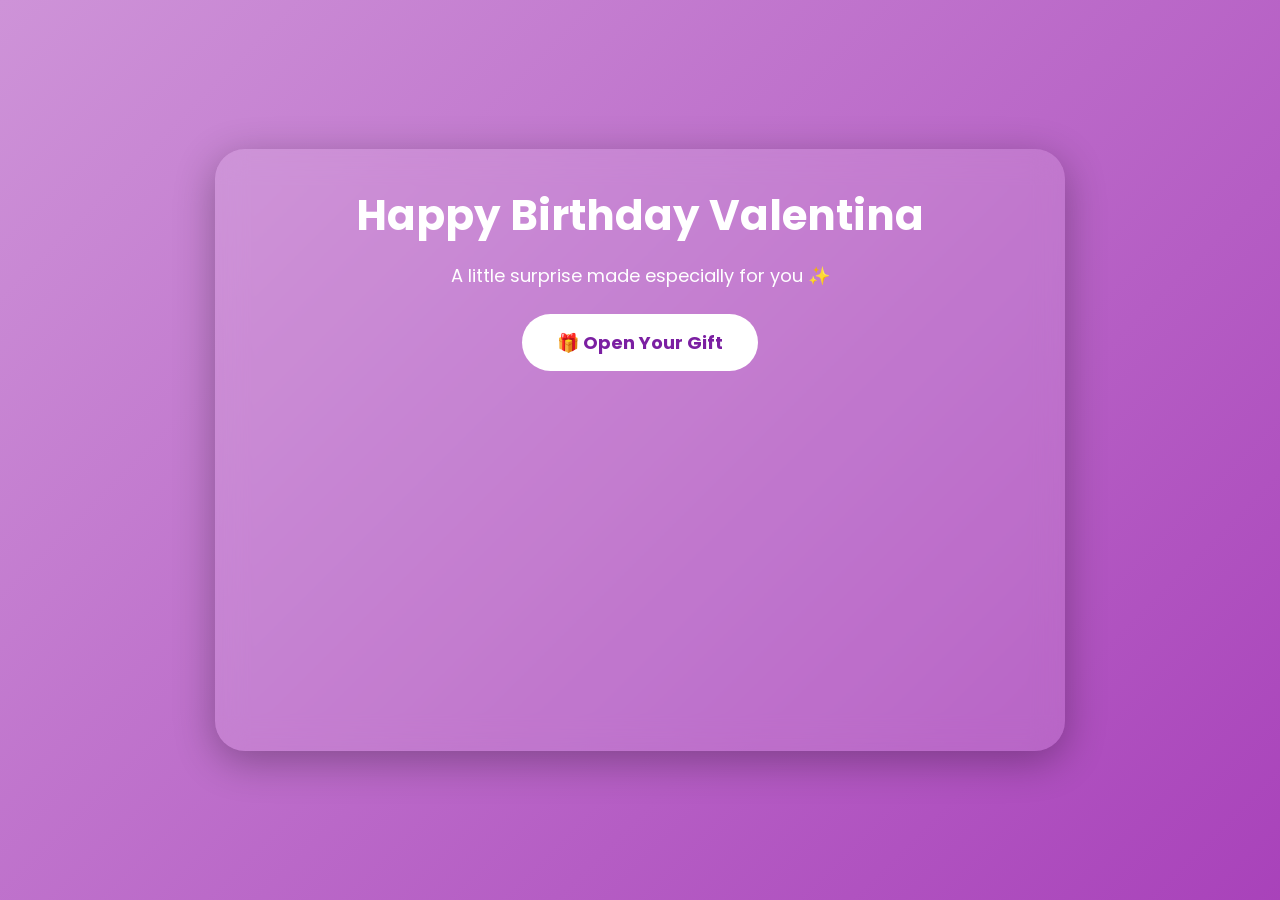
<file: index.html>
<!DOCTYPE html><html lang="en">
<head>
<meta charset="UTF-8">
<meta name="viewport" content="width=device-width, initial-scale=1.0">
<title> Happy Birthday Valentina </title><link rel="preconnect" href="https://fonts.googleapis.com">
<link rel="preconnect" href="https://fonts.gstatic.com" crossorigin><link href="https://fonts.googleapis.com/css2?family=Poppins:wght@300;400;600&display=swap" rel="stylesheet"><link rel="stylesheet" href="style.css">
</head>
<body><div class="card"><h1> Happy Birthday Valentina </h1><p class="subtitle">
A little surprise made especially for you ✨
</p><button id="openBtn">
🎁 Open Your Gift
</button><div id="message" class="message"></div></div><script src="script.js"></script></body>
</html>
</file>
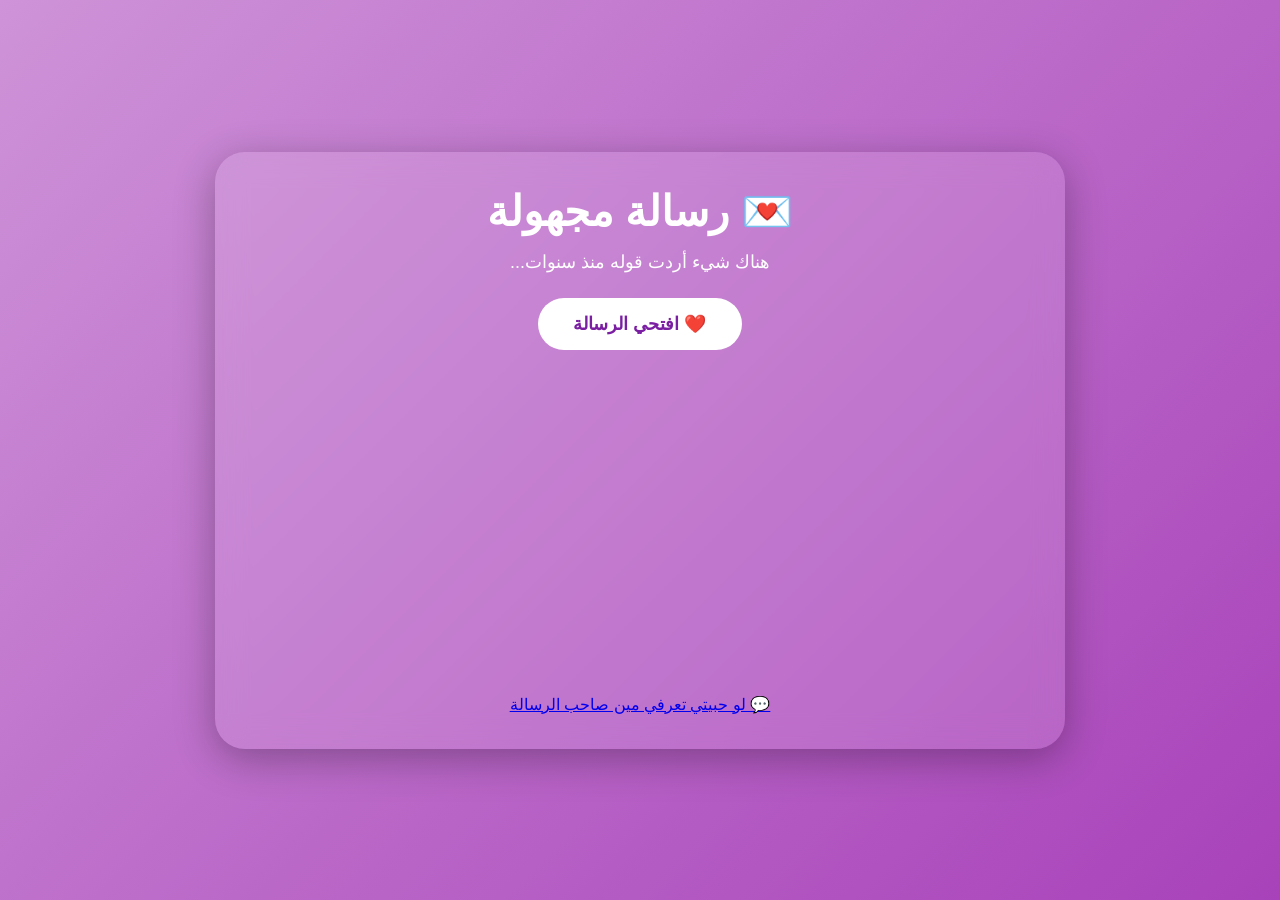
<file: index (5).html>
<!DOCTYPE html><html lang="ar" dir="rtl">
<head>
<meta charset="UTF-8">
<meta name="viewport" content="width=device-width, initial-scale=1.0">
<title>💌 رسالة مجهولة</title><link href="https://fonts.googleapis.com/css2?family=Cairo:wght@400;700&display=swap" rel="stylesheet">
<link rel="stylesheet" href="style.css">
</head>
<body><div class="card"><h1>💌 رسالة مجهولة</h1>

<p class="subtitle">
    هناك شيء أردت قوله منذ سنوات...
</p>

<button id="openBtn">
    ❤️ افتحي الرسالة
</button>

<div id="message" class="message"></div>

<a
    id="whatsappLink"
    href="https://wa.me/48729756296"
    target="_blank">
    💬 لو حبيتي تعرفي مين صاحب الرسالة
</a>

</div><script src="script.js"></script></body>
</html>
</file>
<file: style.css>
*{
margin:0;
padding:0;
box-sizing:border-box;
font-family:'Poppins',sans-serif;
}

body{
height:100vh;
overflow:hidden;
display:flex;
justify-content:center;
align-items:center;
background:linear-gradient(-45deg,#4a148c,#7b1fa2,#9c27b0,#ce93d8);
background-size:400% 400%;
animation:bg 10s ease infinite;
}

@keyframes bg{
0%{background-position:0% 50%;}
50%{background-position:100% 50%;}
100%{background-position:0% 50%;}
}

.card{
width:90%;
max-width:850px;
padding:35px;
border-radius:30px;
background:rgba(255,255,255,.12);
backdrop-filter:blur(15px);
text-align:center;
color:white;
box-shadow:0 10px 40px rgba(0,0,0,.3);
}

h1{
font-size:42px;
margin-bottom:15px;
}

.subtitle{
font-size:18px;
margin-bottom:25px;
color:#ffffff;
}

button{
padding:15px 35px;
font-size:18px;
font-weight:bold;
border:none;
border-radius:50px;
cursor:pointer;
background:white;
color:#7b1fa2;
}

.message{
margin-top:25px;
height:320px;
overflow-y:auto;
font-size:22px;
line-height:2;
white-space:pre-line;
color:white;
}

.message::-webkit-scrollbar{
display:none;
}

.floating{
position:absolute;
bottom:-50px;
pointer-events:none;
animation:float linear forwards;
}

@keyframes float{
from{
transform:translateY(0) rotate(0deg);
opacity:1;
}
to{
transform:translateY(-120vh) rotate(360deg);
opacity:0;
}
}
</file>
